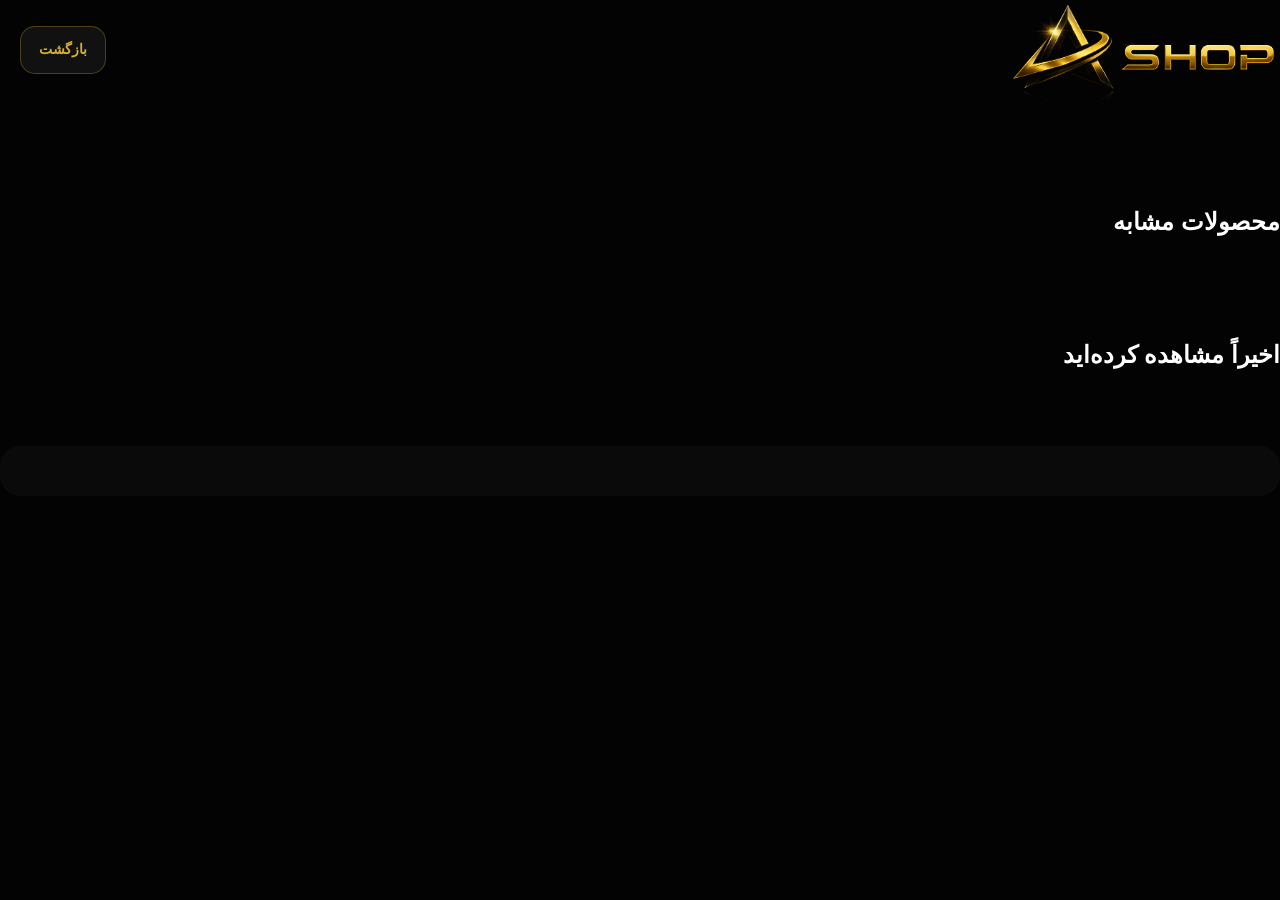
<file: product.html>
<!DOCTYPE html>
<html lang="fa" dir="rtl">
<head>
<meta charset="UTF-8">
<meta name="viewport" content="width=device-width, initial-scale=1.0">
<title>جزئیات محصول</title>

<link rel="stylesheet" href="style.css">

<style>

.product-page{
    padding:20px 0;
}

.product-detail{
    display:grid;
    grid-template-columns:1fr 1fr;
    gap:40px;
    background:#0a0a0a;
    border:2px solid #d4af37;
box-shadow:0 0 20px rgba(212,175,55,.25);
    border-radius:25px;
    padding:30px;
}

#mainImage{
    width:100%;
    border-radius:20px;
box-shadow:
0 0 25px rgba(212,175,55,.15);
}
.thumbs{
    display:flex;
    gap:10px;
    margin-top:15px;
}

.thumbs img{
    width:80px;
    height:80px;
    object-fit:cover;
    border:2px solid #d4af37;
    border-radius:12px;
    cursor:pointer;
}
.product-info h1{
    margin-bottom:15px;
}
 
.product-price{
    color:#d4af37;
    font-size:40px;
    font-weight:900;
    margin:25px 0;
}
.product-rating{
    color:#ffd700;
    margin-bottom:15px;
}

.features{
    margin:25px 0;
}

.features li{
    margin:10px 0;
}

.whatsapp-btn{
    display:inline-block;

    padding:16px 35px;

    background:linear-gradient(
    145deg,
    #d4af37,
    #f1d36b
    );

    color:#000;

    border-radius:18px;

    font-weight:800;

    text-decoration:none;

    transition:.3s;

    box-shadow:
    0 0 20px rgba(212,175,55,.25);
}
.whatsapp-btn:hover{
    transform:translateY(-3px);

    box-shadow:
    0 0 30px rgba(212,175,55,.4);
}

.back-btn{
    display:inline-block;
    margin-top:15px;
    color:#d4af37;
}

.similar-products{
    margin-top:80px;
}

.similar-grid{
    display:grid;
    grid-template-columns:repeat(3,1fr);
    gap:20px;
}

.similar-card{
    background:#111;
    border:1px solid rgba(212,175,55,.15);
    border-radius:20px;
    overflow:hidden;
    transition:.3s;
}
.similar-card:hover{
    transform:translateY(-5px);
    border-color:#d4af37;
    box-shadow:0 0 20px rgba(212,175,55,.15);
}

    border:1px solid rgba(212,175,55,.15);

    border-radius:20px;

    overflow:hidden;

    transition:.3s;
}
.similar-card:hover{
    transform:translateY(-5px);

    border-color:#d4af37;

    box-shadow:
    0 0 20px rgba(212,175,55,.15);
}

.similar-card img{
    width:100%;
    height:220px;
    object-fit:cover;
}

.similar-card h3{
    padding:15px;
}

.customer-box{
    margin-top:60px;
    background:#0a0a0a;
    padding:25px;
    border-radius:20px;
}

.customer-box p{
    margin-bottom:15px;
}

@media(max-width:900px){

.product-detail{
grid-template-columns:1fr;
}

.similar-grid{
grid-template-columns:1fr;
}

}
.features{
    display:grid;
    grid-template-columns:repeat(3,1fr);
    gap:12px;
    list-style:none;
    padding:0;
    margin:25px 0;
}

.features li{
    background:linear-gradient(
        145deg,
        #111,
        #1a1a1a
    );

    border:1px solid rgba(212,175,55,.2);

    border-radius:18px;

    padding:14px 8px;

    text-align:center;

    transition:.3s;
}

.features li span{
    display:block;

    font-size:24px;

    margin-bottom:6px;
}

.features li{
    font-size:13px;

    font-weight:700;

    color:#f5f5f5;
}
.features li:hover{
    transform:translateY(-4px);

    border-color:#d4af37;

    box-shadow:
    0 0 20px rgba(212,175,55,.15);
}
@media(max-width:900px){

.product-detail{
    padding:18px;
    gap:20px;
}

.product-info{
    background:#111;
    border-radius:20px;
    padding:18px;
}

}
.features{
    gap:8px;
}

.features li{
    padding:8px 4px;
    border-radius:14px;
}

.features li span{
    font-size:22px;
    margin-bottom:4px;
}

.features li{
    font-size:12px;
}


.image-modal{
    display:none;
    position:fixed;
    top:0;
    left:0;
    width:100%;
    height:100%;
    background:rgba(0,0,0,.95);
    z-index:999999;
    justify-content:center;
    align-items:center;
}

.image-modal img{
    max-width:90%;
    max-height:90%;
    border-radius:20px;
}

.image-modal span{
    position:absolute;
    top:20px;
    right:25px;
    font-size:35px;
    color:#fff;
    cursor:pointer;
}
.product-logo img{
    height:100px !important;
    width:auto !important;
    max-height:100px !important;
}
.product-topbar{
    display:flex;
    justify-content:space-between;
    align-items:center;
    width:100%;
}
.back-top-btn{
    color:#d4af37;
    text-decoration:none;
margin-left:20px;
    background:#111;

    border:1px solid rgba(212,175,55,.3);

    padding:10px 18px;

    border-radius:15px;

    font-size:14px;

    font-weight:700;

    
}
.back-top-btn:hover{
    border-color:#d4af37;

    box-shadow:
    0 0 15px rgba(212,175,55,.2);
}
@media(min-width:901px){
    .sticky-buy-bar{
        display:none !important;
    }
}
.product-details{
    background:#1a1a1a;
    border:1px solid rgba(212,175,55,.15);
    border-radius:20px;

    padding:20px;

    margin:20px 0;

    line-height:2;
}
.share-btn{
    background:#111;
    color:#d4af37;
    border:1px solid #d4af37;
    padding:12px 20px;
    border-radius:12px;
    cursor:pointer;
    margin-bottom:15px;
}
.prev-img,
.next-img{
    position:absolute;
    top:50%;
    transform:translateY(-50%);

    width:50px;
    height:50px;

    display:flex;
    align-items:center;
    justify-content:center;

    background:rgba(0,0,0,.5);

    border-radius:50%;

    font-size:30px;

    color:#fff;

    cursor:pointer;
}
.prev-img{
    position:fixed !important;
    right:30px !important;
    top:50% !important;
    transform:translateY(-50%) !important;

    font-size:40px;
    color:white;
    cursor:pointer;
    z-index:99999999;
}

.next-img{
    position:fixed !important;
    left:30px !important;
    top:50% !important;
    transform:translateY(-50%) !important;

    font-size:40px;
    color:white;
    cursor:pointer;
    z-index:99999999;

}
.close-modal{
    position:absolute;
    top:20px;
    left:20px;
    font-size:35px;
    color:white;
    cursor:pointer;
}
.prev-img{
    right:30px !important;
    left:auto !important;
}

.next-img{
    left:30px !important;
    right:auto !important;
}
</style>

</head>
<div class="sticky-buy-bar">

<div class="sticky-price" id="stickyPrice">
0 تومان
</div>

<a
id="stickyWhatsapp"
class="sticky-buy-btn"
target="_blank">
سفارش سریع
</a>

</div>
<body>
<div class="product-topbar">

<a href="index.html" class="product-logo">
<img src="assets/images/logo.png" alt="logo">
</a>

<a href="index.html" class="back-top-btn">
 بازگشت
</a>

</div>
<div class="container product-page">

<div id="productContainer"></div>

<div class="similar-products">

<h2 style="margin-bottom:10px">محصولات مشابه</h2>

<div class="similar-grid" id="similarProducts"></div>

</div>
<div class="similar-products">

<h2 style="margin-bottom:10px">
اخیراً مشاهده کرده‌اید
</h2>

<div class="similar-grid" id="recentProducts"></div>

</div>
<div class="customer-box">


</div>

<script src="products.js"></script>

<script>

const params = new URLSearchParams(window.location.search);
const id = Number(params.get("id"));

const product = products.find(p => p.id === id);
let recent =
JSON.parse(localStorage.getItem("recentProducts")) || [];

recent = recent.filter(item => item !== id);

recent.unshift(id);

recent = recent.slice(0,6);

localStorage.setItem(
"recentProducts",
JSON.stringify(recent)
);

if(product){
document.getElementById("stickyPrice").innerText =
product.price.toLocaleString("en-US") + " تومان";

document.getElementById("stickyWhatsapp").href =
`https://wa.me/989904438303?text=${encodeURIComponent(
"سلام، میخواهم محصول " + product.name + " را سفارش دهم"
)}`;
document.getElementById("productContainer").innerHTML = `

<div class="product-detail">

<div class="product-gallery">

<img
id="mainImage"
src="${product.images[0]}"
alt="${product.name}"
onclick="openImage(this.src)">

<div class="thumbs">

${product.images.map(img => `

<img
src="${img}"
onclick="changeImage('${img}')">

`).join("")}

</div>

</div>

<div class="product-info">

<span class="product-category">${product.category}</span>

<h1>${product.name}</h1>

<div class="product-rating">
⭐ ${product.rating}
</div>

<p>${product.description}</p>
<ul class="features">

<li><span>🛡️</span>اصالت</li>

<li><span>🚚</span>ارسال</li>

<li><span>💎</span>کیفیت</li>

</ul>
<div class="product-details">
${product.details || ""}
</div>

<div class="product-price">

${product.price.toLocaleString("en-US")} تومان
</div>
<button class="share-btn" onclick="shareProduct()">
🔗 اشتراک‌گذاری
</button>


<a
class="whatsapp-btn"
target="_blank"
href="https://wa.me/989904438303?text=سلام، درباره محصول ${product.name} سوال دارم">
سفارش در واتساپ
</a>

<br>

<a href="index.html" class="back-btn">
← بازگشت به فروشگاه
</a>

</div>

</div>

`;

}

const similar = products
.filter(p =>
    p.category === product.category &&
    p.id !== product.id
)
.slice(0,3);

document.getElementById("similarProducts").innerHTML =
similar.map(p => `

<div class="similar-card" onclick="location.href='product.html?id=${p.id}'">

<img src="${p.images[0]}">

<h3>${p.name}</h3>
<p class="similar-price">
${p.price.toLocaleString("en-US")} تومان
</p>
</div>

`).join("");
function changeImage(src){

document
.getElementById("mainImage")
.src = src;

}
function changeImage(src){

document
.getElementById("mainImage")
.src = src;

}

function openImage(src){

currentImageIndex =
product.images.indexOf(src);

document.getElementById("modalImg").src = src;

document.getElementById("imageModal").style.display = "flex";

}
function closeImage(){

document.getElementById("imageModal").style.display="none";

}
function shareProduct(){

navigator.share({
title: product.name,
url: window.location.href
});

}
let currentImageIndex = 0;
function nextImage(){

currentImageIndex++;

if(currentImageIndex >= product.images.length){
currentImageIndex = 0;
}

document.getElementById("modalImg").src =
product.images[currentImageIndex];

}

function prevImage(){

currentImageIndex--;

if(currentImageIndex < 0){
currentImageIndex =
product.images.length - 1;
}

document.getElementById("modalImg").src =
product.images[currentImageIndex];

}
const recentProducts = JSON.parse(
localStorage.getItem("recentProducts")
) || [];

const recentItems = products.filter(p =>
recentProducts.includes(p.id) &&
p.id !== id
);

document.getElementById("recentProducts").innerHTML =
recentItems.map(p => `

<div class="similar-card">

<img src="${p.images[0]}">

<h3>${p.name}</h3>

</div>

`).join("");
</script>

<div id="imageModal" class="image-modal">

<span class="close-modal" onclick="closeImage()">✕</span>

<span class="prev-img" onclick="prevImage()">❮</span>

<img id="modalImg">

<span class="next-img" onclick="nextImage()">❯</span>

</div>


</body>
</html>
</file>
<file: style.css>
/* ==========================================================================
   ■ LUXURY GADGET HUB - GLOBAL ARCHITECTURE & DESIGN SYSTEM (VERSION 2026)
   ■ THEME DESIGN: CYBERNETIC DEEP BLACK, PURE GOLD LEAF (#d4af37), BRIGHT WHITE TEXT
   ========================================================================== */

/* --------------------------------------------------------------------------
   01. DESIGN TOKENS & CSS VARIABLES
   -------------------------------------------------------------------------- */
:root {
  /* پالت رنگی اصلی پایه تیره */
  --lux-bg-pure: #030303;
  --lux-bg-deep: #070707;
  --lux-bg-panel: #0d0d0d;
  --lux-bg-surface: #121212;
  --lux-bg-elevated: #1a1a1a;

  /* سیستم رنگی طلایی لوکس و متالیک */
  --lux-gold-primary: #d4af37;
  --lux-gold-glow: #ffdf7a;
  --lux-gold-dark: #aa841c;
  --lux-gold-gradient: linear-gradient(135deg, #a88119 0%, #d4af37 50%, #ffdf7a 100%);
  --lux-gold-neon-shadow: 0 0 25px rgba(212, 175, 55, 0.35);

  /* سیستم متون و کنتراست */
  --lux-text-pure: #ffffff;
  --lux-text-muted: #a3a3a3;
  --lux-text-dark: #111111;

  /* مرزها و سایه‌ها */
  --lux-border-gold-alpha: rgba(212, 175, 55, 0.18);
  --lux-border-white-alpha: rgba(255, 255, 255, 0.06);
  --lux-box-shadow-heavy: 0 25px 60px rgba(0, 0, 0, 0.65);
  --lux-box-shadow-neon: 0 0 35px rgba(212, 175, 55, 0.15);

  /* هندسه و ارگونومی */
  --lux-radius-main: 20px;
  --lux-radius-pill: 50px;
  --lux-max-width: 1440px;
  --lux-transition-smooth: all 0.4s cubic-bezier(0.25, 0.8, 0.25, 1);
  --lux-transition-fast: all 0.2s ease;
}

/* --------------------------------------------------------------------------
   02. RESET & BASE RESETS
   -------------------------------------------------------------------------- */
*, *::before, *::after {
  box-sizing: border-box;
  margin: 0;
  padding: 0;
  outline: none;
  -webkit-tap-highlight-color: transparent;
}

html {
  scroll-behavior: smooth;
  font-size: 16px;
  background-color: var(--lux-bg-pure);
}

body {
  font-family: 'Vazirmatn', 'Orbitron', sans-serif;
  background-color: var(--lux-bg-pure);
  color: var(--lux-text-pure);
  line-height: 1.8;
  overflow-x: hidden;
  position: relative;
}

a {
  color: inherit;
  text-decoration: none;
  transition: var(--lux-transition-fast);
}

img {
  max-width: 100%;
  height: auto;
  display: block;
}

button, input, select, textarea {
  font-family: inherit;
  background: none;
  border: none;
  color: inherit;
}

/* اسکرول‌بار اختصاصی و بسیار باریک لوکس */
::-webkit-scrollbar {
  width: 6px;
  height: 6px;
}
::-webkit-scrollbar-track {
  background: var(--lux-bg-pure);
}
::-webkit-scrollbar-thumb {
  background: var(--lux-gold-dark);
  border-radius: 10px;
}
::-webkit-scrollbar-thumb:hover {
  background: var(--lux-gold-primary);
}

/* --------------------------------------------------------------------------
   03. REUSABLE UTILITIES & LAYOUT UTILITIES
   -------------------------------------------------------------------------- */
.container {
  width: 100%;
  max-width: var(--lux-max-width);
  margin-right: auto;
  margin-left: auto;
  padding-right: 24px;
  padding-left: 24px;
}

.gold-gradient-text {
  background: var(--lux-gold-gradient);
  -webkit-background-clip: text;
  -webkit-text-fill-color: transparent;
  display: inline-block;
}

.w-100 { width: 100%; }

/* نوار لودینگ و پیشرفت بالای صفحه */
.global-progress-bar {
  position: fixed;
  top: 0;
  left: 0;
  right: 0;
  height: 3px;
  background: var(--lux-gold-gradient);
  width: 0%;
  z-index: 9999;
  transition: width 0.2s ease;
  box-shadow: 0 0 10px var(--lux-gold-primary);
}

/* تفکیک‌کننده بخش‌ها */
.gold-separator-bar {
  width: 80px;
  height: 3px;
  background: var(--lux-gold-gradient);
  margin-top: 15px;
  border-radius: var(--lux-radius-pill);
}

/* دکمه‌های اصلی و یکپارچه سیستم */
.master-btn {
  display: inline-flex;
  align-items: center;
  justify-content: center;
  padding: 14px 32px;
  font-weight: 700;
  border-radius: var(--lux-radius-main);
  cursor: pointer;
  transition: var(--lux-transition-smooth);
  gap: 10px;
  text-align: center;
}

.gold-solid-btn {
  background: var(--lux-gold-gradient);
  color: var(--lux-text-dark);
  box-shadow: var(--lux-gold-neon-shadow);
}
.gold-solid-btn:hover {
  transform: translateY(-4px);
  box-shadow: 0 0 35px rgba(212, 175, 55, 0.6);
}

.outline-silver-btn {
  border: 1px solid var(--lux-border-white-alpha);
  background: rgba(255, 255, 255, 0.03);
  color: var(--lux-text-pure);
}
.outline-silver-btn:hover {
  border-color: var(--lux-gold-primary);
  background: rgba(212, 175, 55, 0.05);
  color: var(--lux-gold-glow);
}

/* --------------------------------------------------------------------------
   04. SPA VIEW MANAGER (VIEWPORT ARCHITECTURE)
   -------------------------------------------------------------------------- */
.spa-view-framework {
  display: none;
  opacity: 0;
  transform: translateY(15px);
  transition: opacity 0.5s ease, transform 0.5s ease;
  padding-top: 120px;
  padding-bottom: 80px;
  min-height: 85vh;
}

.spa-view-framework.active {
  display: block;
  opacity: 1;
  transform: translateY(0);
}

/* --------------------------------------------------------------------------
   05. HEADER & PREMIUM NAVIGATION HUB
   -------------------------------------------------------------------------- */
.main-luxury-header{
    padding:10px 0;
}
@media(max-width:768px){

.header-container{
    padding:0 12px;
}

.search-bar-architecture{
    display:none;
}

.cart-btn-label{
    display:none;
}

.site-logo{
    height:38px;
}

}

.header-container {
  display: flex;
  align-items: center;
  justify-content: space-between;
  max-width: var(--lux-max-width);
  margin: 0 auto;
  padding: 0 24px;
  gap: 20px;
}

.brand-identity {
  display: flex;
  align-items: center;
  gap: 12px;
}
.logo-emblem {
  font-size: 24px;
  filter: drop-shadow(0 0 8px var(--lux-gold-primary));
}
.brand-name {
  font-size: 22px;
  font-weight: 900;
  letter-spacing: 1px;
  font-family: 'Orbitron', sans-serif;
}

/* معماری بخش سرچ بار زنده */
.search-bar-architecture {
  flex: 1;
  max-width: 480px;
  position: relative;
  background: var(--lux-bg-surface);
  border: 1px solid var(--lux-border-white-alpha);
  border-radius: var(--lux-radius-main);
  display: flex;
  align-items: center;
  padding: 0 16px;
  transition: var(--lux-transition-smooth);
}
.search-bar-architecture:focus-within {
  border-color: var(--lux-gold-primary);
  box-shadow: var(--lux-box-shadow-neon);
}
.search-bar-architecture input {
  width: 100%;
  padding: 12px 10px;
  font-size: 14px;
}
.search-indicator-icon {
  color: var(--lux-text-muted);
}
.clear-search-trigger {
  cursor: pointer;
  color: var(--lux-gold-primary);
}

/* ناوبری اصلی دسکتاپ */
.desktop-navigation-hub {
  display: flex;
  align-items: center;
  gap: 28px;
}
.nav-anchor {
  font-weight: 500;
  font-size: 15px;
  color: var(--lux-text-muted);
  position: relative;
  padding: 6px 0;
}
.nav-anchor:hover, .nav-anchor.active {
  color: var(--lux-text-pure);
}
.nav-anchor::after {
  content: '';
  position: absolute;
  bottom: 0;
  left: 0;
  width: 0;
  height: 2px;
  background: var(--lux-gold-gradient);
  transition: var(--lux-transition-smooth);
}
.nav-anchor.active::after, .nav-anchor:hover::after {
  width: 100%;
}

/* دکمه‌ها و اکشن‌بار ابزارها در هدر */
.header-utilities-hub {
  display: flex;
  align-items: center;
  gap: 15px;
}
.utility-action-btn {
  position: relative;
  background: var(--lux-bg-surface);
  border: 1px solid var(--lux-border-white-alpha);
  padding: 12px;
  border-radius: var(--lux-radius-main);
  cursor: pointer;
  display: flex;
  align-items: center;
  justify-content: center;
  transition: var(--lux-transition-smooth);
}
.utility-action-btn:hover {
  border-color: var(--lux-gold-primary);
  background: var(--lux-bg-elevated);
}
.cart-basket-btn {
  padding: 12px 20px;
  gap: 10px;
}
.cart-btn-label {
  font-size: 14px;
  font-weight: 700;
}
.badge-count {
  position: absolute;
  top: -6px;
  right: -6px;
  background: var(--lux-text-pure);
  color: var(--lux-bg-pure);
  font-size: 11px;
  font-weight: 900;
  width: 20px;
  height: 20px;
  border-radius: 50%;
  display: flex;
  align-items: center;
  justify-content: center;
}
.badge-count.gold-badge {
  background: var(--lux-gold-gradient);
  color: var(--lux-text-dark);
}

/* دکمه موبایل */
.mobile-hamburger-trigger {
  display: none;
  flex-direction: column;
  gap: 5px;
  cursor: pointer;
}
.hamburger-line {
  width: 24px;
  height: 2px;
  background-color: var(--lux-text-pure);
  transition: var(--lux-transition-smooth);
}

/* --------------------------------------------------------------------------
   06. CINEMATIC HERO THEATRE
   -------------------------------------------------------------------------- */
.cinematic-hero-wrapper {
  padding: 60px 0;
  position: relative;
}
.hero-grid-matrix {
  display: grid;
  grid-template-columns: 1.1fr 0.9fr;
  align-items: center;
  gap: 60px;
}
.luxury-announcement-pill {
  display: inline-flex;
  align-items: center;
  gap: 10px;
  background: rgba(212, 175, 55, 0.06);
  border: 1px solid var(--lux-border-gold-alpha);
  padding: 8px 18px;
  border-radius: var(--lux-radius-pill);
  margin-bottom: 25px;
}
.live-pulse-radar {
  width: 8px;
  height: 8px;
  background: var(--lux-gold-primary);
  border-radius: 50%;
  box-shadow: 0 0 10px var(--lux-gold-primary);
  animation: pulseActivation 2s infinite;
}
.pill-title-text {
  font-size: 13px;
  font-weight: 700;
  color: var(--lux-gold-glow);
}
.hero-colossal-title {
  font-size: 56px;
  font-weight: 900;
  line-height: 1.25;
  margin-bottom: 20px;
}
.hero-paragraph-lead {
  color: var(--lux-text-muted);
  font-size: 16px;
  margin-bottom: 35px;
  max-width: 580px;
}
.hero-cta-group {
  display: flex;
  align-items: center;
  gap: 15px;
}

/* شمارش معکوس پرمیوم کمپین‌ها */
.campaign-countdown-container {
  background: var(--lux-bg-panel);
  border: 1px solid var(--lux-border-white-alpha);
  padding: 15px 25px;
  border-radius: var(--lux-radius-main);
  display: inline-flex;
  align-items: center;
  gap: 20px;
  margin-bottom: 35px;
}
.countdown-heading {
  font-size: 14px;
  font-weight: 700;
  color: var(--lux-text-pure);
}
.countdown-timer-clocks {
  display: flex;
  align-items: center;
  gap: 15px;
}
.clock-segment {
  display: flex;
  flex-direction: column;
  align-items: center;
}
.clock-segment span {
  font-family: 'Orbitron', sans-serif;
  font-size: 22px;
  font-weight: 900;
  color: var(--lux-gold-primary);
}
.clock-segment small {
  font-size: 11px;
  color: var(--lux-text-muted);
}

/* بخش گرافیکی هیرو */
.hero-interactive-graphics {
  position: relative;
  display: flex;
  justify-content: center;
  align-items: center;
}
.neon-ambient-glow {
  position: absolute;
  width: 350px;
  height: 350px;
  background: radial-gradient(circle, rgba(212,175,55,0.15) 0%, rgba(0,0,0,0) 70%);
  z-index: 1;
}
.hero-levitating-asset {
  position: relative;
  z-index: 2;
  max-height: 480px;
  object-fit: contain;
  animation: luxuryLevitation 6s ease-in-out infinite;
}

/* --------------------------------------------------------------------------
   07. MATRIX PRODUCT CARDS & CAROUSELS
   -------------------------------------------------------------------------- */
.trending-carousel-section {
  padding: 80px 0;
}
.luxury-section-header {
  margin-bottom: 45px;
}
.subtitle-tag {
  font-family: 'Orbitron', sans-serif;
  font-size: 12px;
  font-weight: 700;
  color: var(--lux-gold-primary);
  letter-spacing: 2px;
  display: block;
  margin-bottom: 5px;
}
.main-section-title {
  font-size: 32px;
  font-weight: 800;
}

/* گرید فوق‌پویا (در موبایل ۲ ستونه ماتریسی) */
.showcase-cards-matrix, .catalog-matrix-grid {
  display: grid;
  grid-template-columns: repeat(auto-fill, minmax(280px, 1fr));
  gap: 30px;
}

/* کارت اصلی محصول - شاهکار ارگونومی */
.luxury-product-card {
  background: var(--lux-bg-panel);
  border: 1px solid var(--lux-border-white-alpha);
  border-radius: var(--lux-radius-main);
  padding: 20px;
  position: relative;
  display: flex;
  flex-direction: column;
  justify-content: space-between;
  transition: var(--lux-transition-smooth);
}
.luxury-product-card:hover {
  transform: translateY(-8px);
  border-color: var(--lux-border-gold-alpha);
  box-shadow: var(--lux-box-shadow-heavy);
}

.card-badge-layer {
  position: absolute;
  top: 15px;
  left: 15px;
  background: var(--lux-gold-gradient);
  color: var(--lux-text-dark);
  font-size: 11px;
  font-weight: 900;
  padding: 4px 12px;
  border-radius: var(--lux-radius-pill);
  z-index: 5;
}

.card-media-theatre {
  width: 100%;
  height: 220px;
  display: flex;
  align-items: center;
  justify-content: center;
  margin-bottom: 20px;
  background: rgba(255, 255, 255, 0.02);
  border-radius: 14px;
  overflow: hidden;
}
.card-media-theatre img {
  max-height: 180px;
  object-fit: contain;
  transition: var(--lux-transition-smooth);
}
.luxury-product-card:hover .card-media-theatre img {
  transform: scale(1.06);
}

.card-meta-category {
  font-size: 12px;
  color: var(--lux-text-muted);
  margin-bottom: 6px;
  display: block;
}
.card-product-title {
  font-size: 16px;
  font-weight: 700;
  line-height: 1.5;
  margin-bottom: 15px;
  height: 48px;
  display: -webkit-box;
  -webkit-line-clamp: 2;
  -webkit-box-orient: vertical;
  overflow: hidden;
}

.card-financial-row {
  display: flex;
  align-items: center;
  justify-content: space-between;
  margin-bottom: 20px;
  border-top: 1px solid var(--lux-border-white-alpha);
  padding-top: 15px;
}
.card-price-amount{
    font-size:22px;
    font-weight:900;
    background:linear-gradient(
        135deg,
        #a88119 0%,
        #d4af37 50%,
        #ffdf7a 100%
    );
    -webkit-background-clip:text;
    -webkit-text-fill-color:transparent;
}
.card-rating-star {
  font-size: 13px;
  color: var(--lux-gold-glow);
  background: rgba(212, 175, 55, 0.08);
  padding: 2px 8px;
  border-radius: 6px;
}

.card-action-triggers-hub {
  display: flex;
  align-items: center;
  gap: 10px;
}
.card-add-to-cart-trigger {
  flex: 1;
  background: var(--lux-bg-surface);
  border: 1px solid var(--lux-border-white-alpha);
  padding: 12px;
  font-size: 13px;
  font-weight: 700;
  border-radius: 12px;
  cursor: pointer;
  text-align: center;
  transition: var(--lux-transition-fast);
}
.card-add-to-cart-trigger:hover {
  background: var(--lux-gold-gradient);
  color: var(--lux-text-dark);
  border-color: transparent;
}
.card-compare-shortcut-trigger {
  background: var(--lux-bg-surface);
  border: 1px solid var(--lux-border-white-alpha);
  padding: 12px;
  border-radius: 12px;
  cursor: pointer;
  transition: var(--lux-transition-fast);
}
.card-compare-shortcut-trigger:hover {
  border-color: var(--lux-gold-primary);
  color: var(--lux-gold-primary);
}

/* --------------------------------------------------------------------------
   08. ADVANCED FILTER DASHBOARD & CATALOG CORE
   -------------------------------------------------------------------------- */
.catalog-tabs-scroller {
  display: flex;
  align-items: center;
  gap: 12px;
  overflow-x: auto;
  padding-bottom: 20px;
  margin-bottom: 35px;
}
.catalog-tabs-scroller::-webkit-scrollbar {
  height: 4px;
}
.catalog-tab-node {
  padding: 10px 24px;
  background: var(--lux-bg-panel);
  border: 1px solid var(--lux-border-white-alpha);
  border-radius: var(--lux-radius-pill);
  font-size: 14px;
  font-weight: 500;
  cursor: pointer;
  white-space: nowrap;
  transition: var(--lux-transition-fast);
}
.catalog-tab-node:hover, .catalog-tab-node.active {
  background: var(--lux-gold-gradient);
  color: var(--lux-text-dark);
  border-color: transparent;
}

.advanced-filter-dashboard {
  background: var(--lux-bg-panel);
  border: 1px solid var(--lux-border-white-alpha);
  padding: 24px;
  border-radius: var(--lux-radius-main);
  display: flex;
  flex-wrap: wrap;
  align-items: center;
  justify-content: space-between;
  gap: 25px;
  margin-bottom: 45px;
}
.gold-active-text {
  color: var(--lux-gold-primary);
  font-weight: 800;
}

/* اسلایدر رنج قیمت اختصاصی و مدرن */
.price-range-filter-widget {
  display: flex;
  flex-direction: column;
  gap: 10px;
  min-width: 280px;
}
.price-range-filter-widget label {
  font-size: 13px;
  color: var(--lux-text-muted);
}
.luxury-range-slider {
  -webkit-appearance: none;
  width: 100%;
  height: 4px;
  background: var(--lux-bg-surface);
  border-radius: var(--lux-radius-pill);
}
.luxury-range-slider::-webkit-slider-thumb {
  -webkit-appearance: none;
  width: 18px;
  height: 18px;
  border-radius: 50%;
  background: var(--lux-gold-primary);
  cursor: pointer;
  box-shadow: 0 0 10px var(--lux-gold-primary);
  transition: var(--lux-transition-fast);
}
.luxury-range-slider::-webkit-slider-thumb:hover {
  transform: scale(1.2);
}

/* منوهای سلکت لوکس کلاینت */
.luxury-native-select {
  background: var(--lux-bg-surface);
  border: 1px solid var(--lux-border-white-alpha);
  padding: 12px 20px;
  border-radius: 12px;
  font-size: 14px;
  cursor: pointer;
  color: var(--lux-text-pure);
}
.luxury-native-select option {
  background: var(--lux-bg-panel);
  color: var(--lux-text-pure);
}

.empty-state-card {
  text-align: center;
  padding: 60px 20px;
  background: var(--lux-bg-panel);
  border: 1px dashed var(--lux-border-gold-alpha);
  border-radius: var(--lux-radius-main);
}
.empty-state-graphic {
  font-size: 48px;
  margin-bottom: 15px;
}

/* --------------------------------------------------------------------------
   09. SECURE CHECKOUT & BILLING ARCHITECTURE
   -------------------------------------------------------------------------- */
.billing-split-layout {
  display: grid;
  grid-template-columns: 1.1fr 0.9fr;
  gap: 40px;
  align-items: start;
}
.invoice-audit-card, .buyer-credentials-card {
  background: var(--lux-bg-panel);
  border: 1px solid var(--lux-border-white-alpha);
  padding: 30px;
  border-radius: var(--lux-radius-main);
}
.invoice-audit-header {
  display: flex;
  align-items: center;
  justify-content: space-between;
  border-bottom: 1px solid var(--lux-border-white-alpha);
  padding-bottom: 15px;
  margin-bottom: 25px;
}
.blockchain-verified-tag {
  font-family: 'Orbitron', sans-serif;
  font-size: 11px;
  color: var(--lux-gold-primary);
  border: 1px solid var(--lux-border-gold-alpha);
  padding: 3px 10px;
  border-radius: 4px;
}

.invoice-items-flow-container {
  display: flex;
  flex-direction: column;
  gap: 15px;
  margin-bottom: 25px;
  max-height: 320px;
  overflow-y: auto;
}
.invoice-item-row-node {
  display: flex;
  align-items: center;
  justify-content: space-between;
  background: var(--lux-bg-surface);
  padding: 12px 18px;
  border-radius: 12px;
}

.promo-code-input-group {
  display: flex;
  gap: 10px;
  margin-bottom: 25px;
}
.promo-code-input-group input {
  flex: 1;
  background: var(--lux-bg-surface);
  border: 1px solid var(--lux-border-white-alpha);
  padding: 12px 16px;
  border-radius: 12px;
  font-size: 14px;
}
.apply-promo-btn {
  background: var(--lux-text-pure);
  color: var(--lux-bg-pure);
  padding: 0 20px;
  border-radius: 12px;
  font-weight: 700;
  cursor: pointer;
}

.financial-breakdown-table {
  border-top: 1px solid var(--lux-border-white-alpha);
  padding-top: 20px;
  display: flex;
  flex-direction: column;
  gap: 12px;
}
.financial-row {
  display: flex;
  align-items: center;
  justify-content: space-between;
  font-size: 14px;
  color: var(--lux-text-muted);
}
.financial-row.discount-highlight {
  color: #ff4a4a;
}
.final-grand-row {
  font-size: 18px;
  font-weight: 900;
  color: var(--lux-text-pure);
  border-top: 1px dashed var(--lux-border-white-alpha);
  padding-top: 12px;
}

/* ساختارهای فرم‌های لوکس */
.luxury-form-structure {
  display: flex;
  flex-direction: column;
  gap: 20px;
  margin-top: 25px;
}
.form-input-wrapper {
  display: flex;
  flex-direction: column;
  gap: 8px;
}
.form-input-wrapper label {
  font-size: 13px;
  color: var(--lux-text-muted);
}
.form-input-wrapper input, .form-input-wrapper textarea {
  background: var(--lux-bg-surface);
  border: 1px solid var(--lux-border-white-alpha);
  padding: 14px 18px;
  border-radius: 12px;
  color: var(--lux-text-pure);
  font-size: 14px;
}
.form-input-wrapper input:focus, .form-input-wrapper textarea:focus {
  border-color: var(--lux-gold-primary);
}

/* --------------------------------------------------------------------------
   10. MODAL INTERACTIVE THEATRE (PRODUCT DETAIL SYSTEM)
   -------------------------------------------------------------------------- */
.luxury-modal-overlay {
  position: fixed;
  top: 0;
  left: 0;
  right: 0;
  bottom: 0;
  z-index: 2000;
  background: rgba(0, 0, 0, 0.85);
  backdrop-filter: blur(15px);
  display: none;
  align-items: center;
  justify-content: center;
  padding: 24px;
}
.luxury-modal-overlay.active {
  display: flex;
}

.modal-premium-viewport {
  background: var(--lux-bg-panel);
  border: 1px solid var(--lux-border-gold-alpha);
  width: 100%;
  max-width: 960px;
  border-radius: var(--lux-radius-main);
  position: relative;
  overflow: hidden;
  box-shadow: var(--lux-box-shadow-heavy);
  animation: modalScaleUp 0.4s ease;
}
.modal-dismiss-cross {
  position: absolute;
  top: 20px;
  left: 20px;
  font-size: 20px;
  cursor: pointer;
  z-index: 10;
  color: var(--lux-text-muted);
}
.modal-dismiss-cross:hover { color: var(--lux-text-pure); }

.modal-split-architecture {
  display: grid;
  grid-template-columns: 1fr 1fr;
}

/* بخش گالری مودال */
.modal-gallery-department {
  background: rgba(255, 255, 255, 0.01);
  padding: 40px;
  display: flex;
  flex-direction: column;
  justify-content: center;
}
.modal-main-preview-theatre {
  width: 100%;
  height: 300px;
  display: flex;
  align-items: center;
  justify-content: center;
  margin-bottom: 25px;
}
.modal-main-preview-theatre img {
  max-height: 100%;
  object-fit: contain;
}
.modal-thumbnails-horizontal-strip {
  display: flex;
  gap: 10px;
  justify-content: center;
}
.modal-thumb-node {
  width: 60px;
  height: 60px;
  border: 1px solid var(--lux-border-white-alpha);
  border-radius: 8px;
  padding: 5px;
  cursor: pointer;
}
.modal-thumb-node.active {
  border-color: var(--lux-gold-primary);
}

/* بخش متادیتا مودال */
.modal-meta-department {
  padding: 40px;
  border-right: 1px solid var(--lux-border-white-alpha);
}
.modal-category-breadcrumb {
  font-size: 12px;
  color: var(--lux-gold-primary);
}
.modal-product-heading-title {
  font-size: 24px;
  font-weight: 800;
  margin-bottom: 15px;
}
.modal-pricing-rating-row {
  display: flex;
  align-items: center;
  justify-content: space-between;
  margin-bottom: 25px;
}
.modal-price-tag {
  font-size: 22px;
  font-weight: 900;
  color: var(--lux-gold-primary);
}
.modal-scrollable-description-pane {
  max-height: 180px;
  overflow-y: auto;
  font-size: 14px;
  color: var(--lux-text-muted);
  margin-bottom: 30px;
}
.modal-control-actions-footer {
  display: flex;
  gap: 15px;
}

/* --------------------------------------------------------------------------
   11. SHOPPING DRAWER & COMPARISON SYSTEM
   -------------------------------------------------------------------------- */
.cart-drawer-sidebar {
  position: fixed;
  top: 0;
  bottom: 0;
  left: -400px;
  width: 400px;
  background: var(--lux-bg-panel);
  z-index: 3000;
  border-right: 1px solid var(--lux-border-white-alpha);
  box-shadow: var(--lux-box-shadow-heavy);
  transition: left 0.4s cubic-bezier(0.25, 0.8, 0.25, 1);
  display: flex;
  flex-direction: column;
}
.cart-drawer-sidebar.active { left: 0; }

.cart-sidebar-header {
  padding: 24px;
  border-bottom: 1px solid var(--lux-border-white-alpha);
  display: flex;
  align-items: center;
  justify-content: space-between;
}
.close-sidebar-icon { font-size: 20px; cursor: pointer; }

.cart-sidebar-body-scrollable {
  flex: 1;
  overflow-y: auto;
  padding: 24px;
  display: flex;
  flex-direction: column;
  gap: 20px;
}
.cart-sidebar-footer {
  padding: 24px;
  border-top: 1px solid var(--lux-border-white-alpha);
}
.drawer-total-summary-row {
  display: flex;
  align-items: center;
  justify-content: space-between;
  margin-bottom: 20px;
  font-size: 16px;
}

/* ساختار پنل مقایسه فنی */
.comparison-fixed-panel {
  position: fixed;
  bottom: -320px;
  left: 0;
  right: 0;
  height: 300px;
  background: var(--lux-bg-panel);
  z-index: 1500;
  border-top: 2px solid var(--lux-gold-primary);
  box-shadow: var(--lux-box-shadow-heavy);
  transition: bottom 0.4s ease;
  padding: 24px;
}
.comparison-fixed-panel.active { bottom: 0; }

/* --------------------------------------------------------------------------
   12. TOAST SYSTEM & BACKDROPS
   -------------------------------------------------------------------------- */
.global-ux-backdrop {
  position: fixed;
  top: 0;
  left: 0;
  right: 0;
  bottom: 0;
  background: rgba(0, 0, 0, 0.6);
  z-index: 950;
  display: none;
  backdrop-filter: blur(5px);
}
.global-ux-backdrop.active { display: block; }

.luxury-toast-notification {
  position: fixed;
  bottom: 30px;
  right: 30px;
  z-index: 5000;
  background: var(--lux-bg-elevated);
  border-right: 4px solid var(--lux-gold-primary);
  padding: 16px 28px;
  border-radius: 8px;
  box-shadow: var(--lux-box-shadow-heavy);
  transform: translateY(100px);
  opacity: 0;
  transition: var(--lux-transition-smooth);
}
.luxury-toast-notification.active {
  transform: translateY(0);
  opacity: 1;
}

/* --------------------------------------------------------------------------
   13. BANKING VIRTUAL EMULATOR
   -------------------------------------------------------------------------- */
.bank-gateway-overlay {
  position: fixed;
  top: 0;
  left: 0;
  right: 0;
  bottom: 0;
  background: rgba(0,0,0,0.9);
  z-index: 4000;
  display: none;
  align-items: center;
  justify-content: center;
  padding: 20px;
}
.bank-gateway-overlay.active { display: flex; }
.bank-terminal-architecture-card {
  background: #111;
  border: 1px solid rgba(255,255,255,0.1);
  max-width: 440px;
  width: 100%;
  border-radius: 16px;
  padding: 30px;
  position: relative;
}

/* --------------------------------------------------------------------------
   14. LIVE SUPPORT CHET CORE
   -------------------------------------------------------------------------- */
.live-chat-widget-wrapper {
  position: fixed;
  bottom: 30px;
  left: 30px;
  z-index: 2500;
}
.chat-trigger-floating-bubble {
  width: 56px;
  height: 56px;
  background: var(--lux-gold-gradient);
  border-radius: 50%;
  display: flex;
  align-items: center;
  justify-content: center;
  font-size: 24px;
  cursor: pointer;
  box-shadow: var(--lux-gold-neon-shadow);
}
.chat-interactive-box-layout {
  position: absolute;
  bottom: 75px;
  left: 0;
  width: 340px;
  height: 440px;
  background: var(--lux-bg-panel);
  border: 1px solid var(--lux-border-white-alpha);
  border-radius: var(--lux-radius-main);
  box-shadow: var(--lux-box-shadow-heavy);
  display: none;
  flex-direction: column;
  overflow: hidden;
}
.chat-interactive-box-layout.active { display: flex; }

/* --------------------------------------------------------------------------
   15. GLOBAL SYSTEM ANIMATIONS
   -------------------------------------------------------------------------- */
@keyframes luxuryLevitation {
  0% { transform: translateY(0); }
  50% { transform: translateY(-15px); }
  100% { transform: translateY(0); }
}

@keyframes pulseActivation {
  0% { box-shadow: 0 0 0 0 rgba(212, 175, 55, 0.7); }
  70% { box-shadow: 0 0 0 10px rgba(212, 175, 55, 0); }
  100% { box-shadow: 0 0 0 0 rgba(212, 175, 55, 0); }
}

@keyframes modalScaleUp {
  from { transform: scale(0.9); opacity: 0; }
  to { transform: scale(1); opacity: 1; }
}

/* --------------------------------------------------------------------------
   16. MEDIA QUERIES & RESPONSIVE GRID MATRIX (MOBILE ADAPTATION)
   -------------------------------------------------------------------------- */
@media (max-width: 1024px) {
  .hero-grid-matrix { grid-template-columns: 1fr; gap: 40px; text-align: center; }
  .hero-paragraph-lead { margin-right: auto; margin-left: auto; }
  .hero-cta-group, .campaign-countdown-container { justify-content: center; }
  .desktop-navigation-hub { display: none; }
  .mobile-hamburger-trigger { display: flex; }
  .billing-split-layout, .modal-split-architecture { grid-template-columns: 1fr; }
}

@media (max-width: 640px) {
  .showcase-cards-matrix, .catalog-matrix-grid {
    grid-template-columns: repeat(2, 1fr); /* گرید فوق پیشرفته دو ستونه برای موبایل */
    gap: 12px;
  }
  .luxury-product-card { padding: 12px; border-radius: 14px; }
  .card-media-theatre { height: 140px; margin-bottom: 10px; }
  .card-media-theatre img { max-height: 110px; }
  .card-product-title { font-size: 13px; height: 38px; margin-bottom: 8px; }
  .card-financial-row { flex-direction: column; align-items: flex-start; gap: 5px; padding-top: 8px; }
  .card-price-amount { font-size: 14px; }
  .card-action-triggers-hub { flex-direction: column; width: 100%; gap: 6px; }
  .card-add-to-cart-trigger { padding: 8px; font-size: 11px; width: 100%; }
  .card-compare-shortcut-trigger { display: none; } /* حذف جزییات کم اهمیت در موبایل جهت افزایش تمرکز */
  .hero-colossal-title { font-size: 34px; }
  .cart-drawer-sidebar { width: 100%; left: -100%; }
}
.custom-banner-section{
    padding:40px 0;
}

.main-banner-image{
    width:100%;
    border-radius:20px;
    display:block;
    object-fit:cover;
    box-shadow:0 15px 40px rgba(0,0,0,.2);
}
.site-logo{
    height:50px;
    width:auto;
}
@media (max-width:768px){

.modal-premium-viewport{
    width:95vw;
    max-width:95vw;
    height:90vh;
    overflow-y:auto;
    padding:15px;
}

.modal-split-architecture{
    display:flex;
    flex-direction:column;
    gap:20px;
}

.modal-gallery-department,
.modal-meta-department{
    width:100%;
}

.modal-main-preview-theatre img{
    width:100%;
    height:auto;
    max-height:300px;
    object-fit:contain;
}

.modal-product-heading-title{
    font-size:22px;
    line-height:1.5;
}

.modal-pricing-rating-row{
    flex-direction:column;
    align-items:flex-start;
    gap:10px;
}

.modal-control-actions-footer{
    display:flex;
    flex-direction:column;
    gap:10px;
}

.modal-control-actions-footer button{
    width:100%;
}

}
</file>
